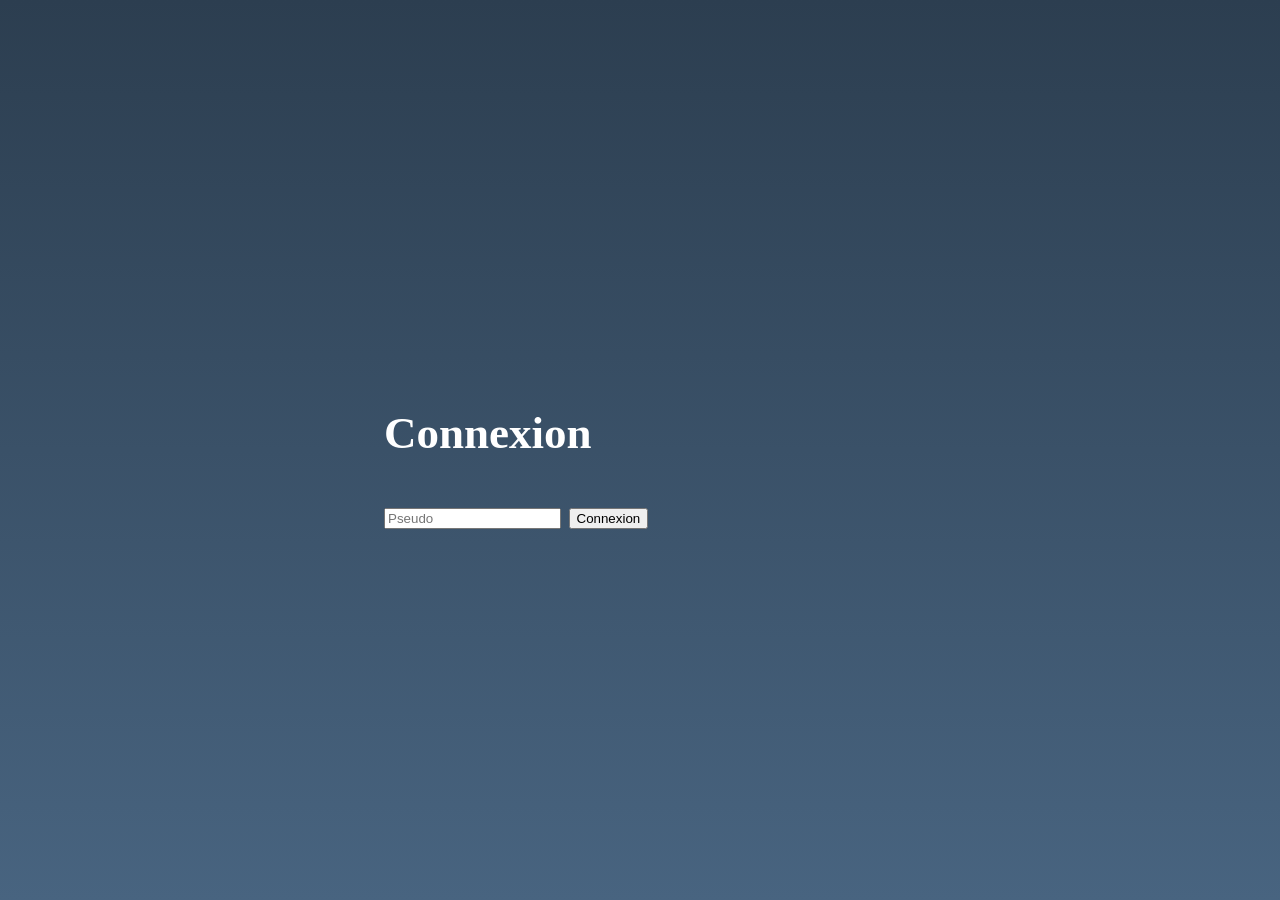
<file: HYPE-ent/index.html>
<!DOCTYPE html>
<html>
<head>
<meta charset="UTF-8">
<title>Hype - official</title>
<link rel="stylesheet" href="Hype.css">
</head>

<body>

<!-- LOGIN -->
<div id="loginPage">
    <div class="form-wrapper">
        <h2>Connexion</h2>
        <input type="text" id="loginPseudo" placeholder="Pseudo">
        <button onclick="connexion()">Connexion</button>
    </div>
</div>

<!-- SITE -->
<div id="container" style="display:none;">
    <aside id="menu">
        <ul>
            <li onclick="afficherMIdentification()">Identification</li>
            <li onclick="afficherMembres()">Membres</li>
            <li onclick="afficherChat()">Chat</li>
            <li onclick="afficherPorfil()">Profil</li>
        </ul>
    </aside>

    <div id="right-panel">
        <header id="site-header">
            <h1>HYPE - entertainment</h1>
        </header>

        <main id="contenu">
            <div id="textContent"></div>
        </main>
    </div>
</div>

<script src="Hype.js"></script>

</body>
</html>
</file>
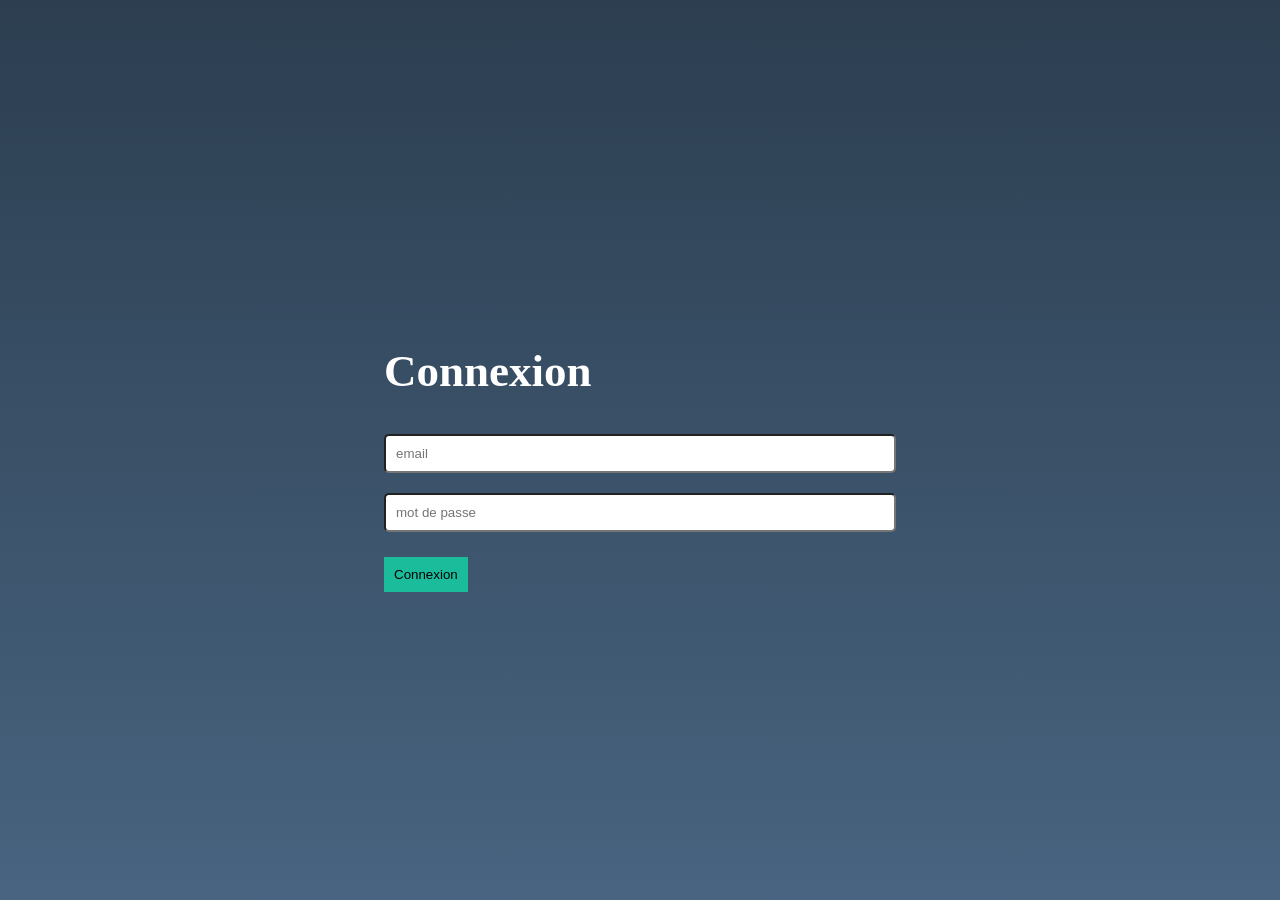
<file: HYPE-ent/Hype.html>
<!DOCTYPE html>
<html>
<head>
<meta charset="UTF-8">
<title>Hype - official</title>
<link rel="stylesheet" href="Hype.css">
</head>

<body>

<!-- LOGIN -->
<div id="loginPage">
    <div class="form-wrapper">
        <h2>Connexion</h2>
        <div class="form-group">
            <input type="email" id="loginEmail" placeholder="email">
        </div>
        <div class="form-group">
            <input type="password" id="loginPassword" placeholder="mot de passe">
        </div>
        <button class="form-submit" onclick="connexion()">Connexion</button>
    </div>
</div>

<!-- SITE -->
<div id="container" style="display:none;">
    <aside id="menu">
        <ul>
            <li onclick="afficherNews()">News</li>
            <li onclick="afficherReport()">Report</li>
            <li onclick="afficherInfo()">Info Sécurité</li>
            <li onclick="AfficherJeu()">Support</li>
        </ul>
    </aside>

    <div id="right-panel">
        <header id="site-header">
            <h1>HYPE - entertainment</h1>
        </header>

        <main id="contenu">
            <div id="textContent"></div>
        </main>
    </div>
</div>

<script src="Hype.js"></script>

</body>
</html>
</file>
<file: HYPE-ent/Hype.css>
html {
    font-size: 30px;
}

body {
    margin: 0;
    color: white;
    background-color: #2c3e50;
}

/* LOGIN */
#loginPage {
    height: 100vh;
    display: flex;
    justify-content: center;
    align-items: center;
    background: linear-gradient(#2c3e50, #486480);
}

/* STRUCTURE */
#container {
    display: flex;
    height: 100vh;
}

#menu {
    width: 20%;
    background-color: #486480;
}

#menu ul {
    list-style: none;
    padding: 20px 0;
    text-align: center;
}

#menu li {
    padding: 15px;
    margin: 10px;
    background-color: #34495e;
    cursor: pointer;
    border-radius: 5px;
}

#menu li:hover {
    background-color: #1abc9c;
}

/* RIGHT PANEL */
#right-panel {
    width: 80%;
    display: flex;
    flex-direction: column;
}

#site-header {
    padding: 15px;
    background-color: #2c3e50;
    border-bottom: 2px solid #486480;
}

#site-header h1 {
    margin: 0;
    color: #1abc9c;
}

#contenu {
    flex: 1;
    padding: 40px;
}

/* FORM */
.form-wrapper {
    width: 40%;
    margin: auto;
    padding: 30px;
    border-radius: 10px;
}

.form-group {
    margin-bottom: 20px;
    display: flex;
    flex-direction: column;
}

.form-group input,
.form-group textarea {
    background: white;
    color: #2c3e50;
    padding: 10px;
    border-radius: 5px;
}

.form-submit {
    background-color: #1abc9c;
    padding: 10px;
    border: none;
    cursor: pointer;
}
</file>
